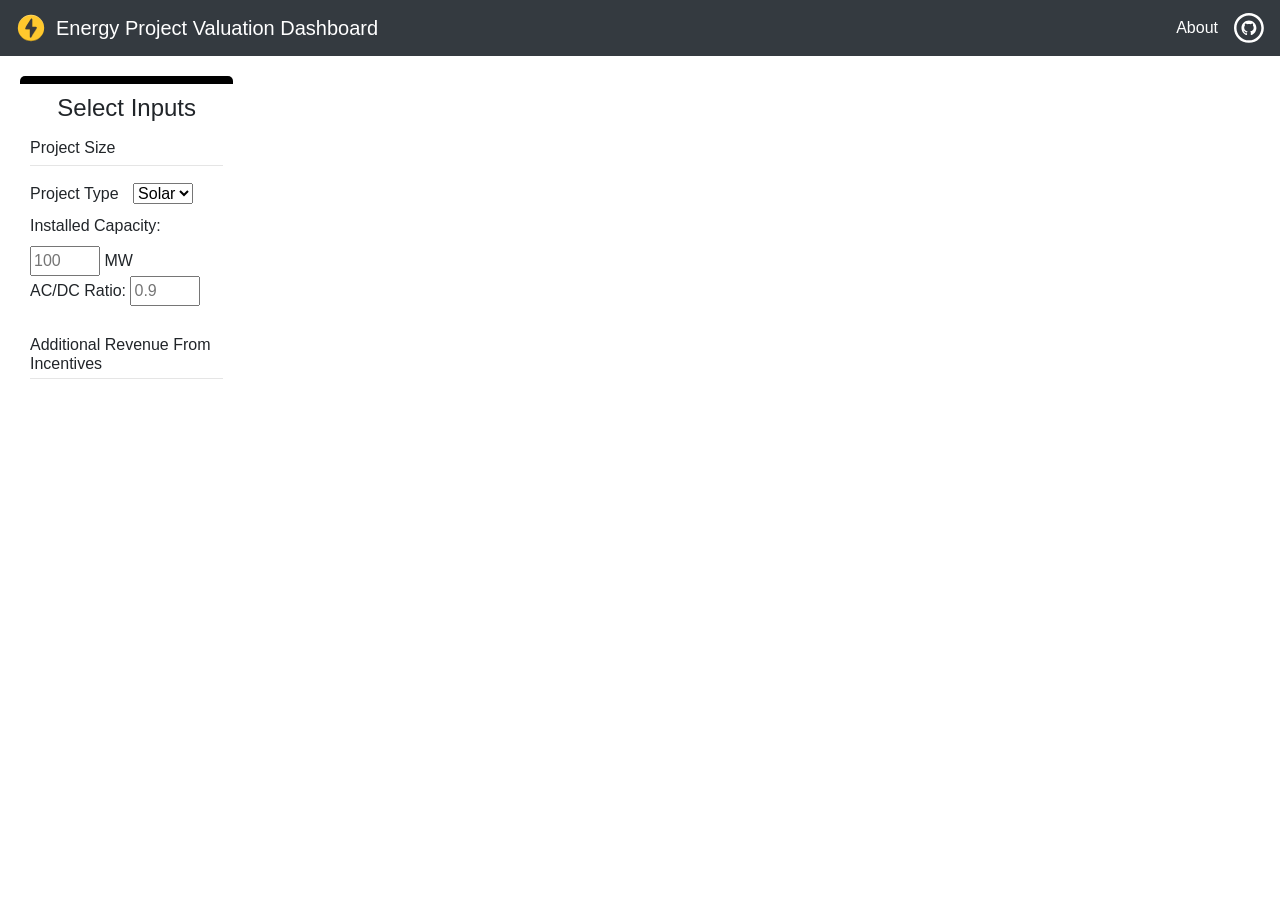
<file: index.html>
<!DOCTYPE html>
<html lang="en" dir="ltr">
<head>
  <meta charset="utf-8">
  <title></title>

  <!-- CSS only -->
  <link rel="stylesheet" href="https://stackpath.bootstrapcdn.com/bootstrap/4.5.0/css/bootstrap.min.css" integrity="sha384-9aIt2nRpC12Uk9gS9baDl411NQApFmC26EwAOH8WgZl5MYYxFfc+NcPb1dKGj7Sk" crossorigin="anonymous">

  <!-- JS, Popper.js, and jQuery -->
  <script src="https://code.jquery.com/jquery-3.5.1.slim.min.js" integrity="sha384-DfXdz2htPH0lsSSs5nCTpuj/zy4C+OGpamoFVy38MVBnE+IbbVYUew+OrCXaRkfj" crossorigin="anonymous"></script>
  <script src="https://cdn.jsdelivr.net/npm/popper.js@1.16.0/dist/umd/popper.min.js" integrity="sha384-Q6E9RHvbIyZFJoft+2mJbHaEWldlvI9IOYy5n3zV9zzTtmI3UksdQRVvoxMfooAo" crossorigin="anonymous"></script>
  <script src="https://stackpath.bootstrapcdn.com/bootstrap/4.5.0/js/bootstrap.min.js" integrity="sha384-OgVRvuATP1z7JjHLkuOU7Xw704+h835Lr+6QL9UvYjZE3Ipu6Tp75j7Bh/kR0JKI" crossorigin="anonymous"></script>

  <!-- Google Fonts -->
  <link href="https://fonts.googleapis.com/css2?family=Amatic+SC:wght@700&family=Open+Sans+Condensed:ital,wght@1,300&display=swap" rel="stylesheet">

  <!-- Import Fluent UI css -->
  <link rel="stylesheet" href="https://static2.sharepointonline.com/files/fabric/office-ui-fabric-core/11.0.0/css/fabric.min.css"/>

  <!-- Import main style sheet -->
  <link rel="stylesheet" href="style.css">
</head>

<body>

  <!-- Navbar -->

  <nav class="navbar navbar-expand-lg navbar-dark bg-dark">
      <img src="energy_icon.svg" width="30" height="30" style="margin-right: 10px">
      <a class="navbar-brand mr-auto">Energy Project Valuation Dashboard</a>
      <a class="nav-link" href="about.html" style="color: white;">About</a>
      <a href="https://github.com/Tbwheeler94/Energy-Project-Valuation-Dashboard">
        <img src="iconmonstr-github-5.svg" width="30" height="30">
      </a>
  </nav>

  <!-- First Box -->

  <div class = "container-fluid" style="margin: 20px">
      <div class = "row">
          <div class = "ms-depth-8 col-xl-2 col-md-3 col-sm-4" style="padding: 10px;">

              <h4 style="text-align: center; margin-bottom: 15px">Select Inputs</h4>
              <h6>Project Size</h6>
              <hr style="margin-top: 0;">

              <form class="form-inLine" action="index.html" method="post">

                <label for="project-type" class="label">Project Type</label>
                <select name="project-type">
                  <option value="Solar">Solar</option>
                  <option value="Wind">Wind</option>
                </select>
                <br>

                <label for="installed-capacity">Installed Capacity:</label>
                <input class="short-input" type="text" id="installed-capacity" placeholder="100" required> MW <br>

                <label for="ac-dc-conversion">AC/DC Ratio:</label>
                <input class="short-input" type="text" id="ac-dc-conversion" placeholder="0.9" required>


              </form>

              <br>
              <h6 style="margin-bottom: 5px">Additional Revenue From Incentives</h6>
              <hr style="margin-top: 0;">
          </div>
      </div>
  </div>
</body>
</html>
</file>
<file: style.css>
.background-nav {
  background-color: black;
}

.label {
  margin-right: 10px;
}

.short-input{
  width: 70px;
}

.ms-depth-8 {
  border-radius: 5px;
  background-color: white;
  border-top: 8px solid black;
}
</file>
